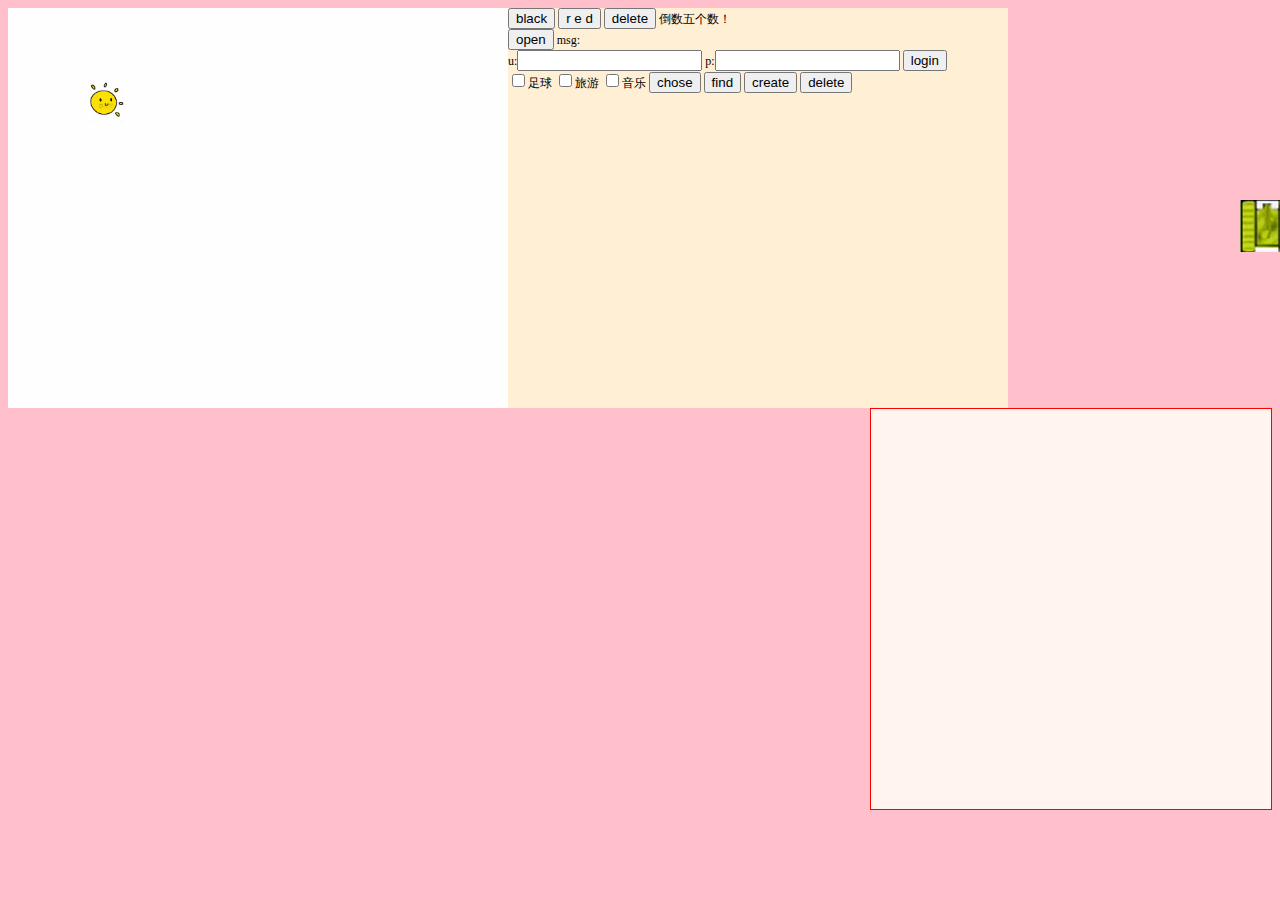
<file: DemoMaliGame/mali.html>
<!DOCTYPE html>
<html lang="en">
<head>
    <meta charset="UTF-8">
    <meta name="viewport" content="width=device-width, initial-scale=1.0">
    <link rel="stylesheet" href="css/style.css">
    <title>Document</title>

</head>
<body onkeydown="hero.move(event)">
    
    <div id="game" class="game">
        <div id="sun" style="top: 10px; left: 10px;">
            <img id="myMa" src="img/sun.gif"/>
        </div>
    </div>
    <div id="cssDriver" class="cssDriver">
        <input type="button" value="black" onclick="chanout(this)"/>
        <input type="button" value="r e d" onclick="chanout(this)"/>
        <input type="button" value="delete" onclick="deletew()"/>
        倒数五个数！
        <span id="showtime"></span><br>
        <input type="button" onclick="inter()" value="open">
        msg:<span id="myspan"></span>
        <form action="index.html">
            u:<input type="text" name="" id="uname">
            p:<input type="password" name="" id="pwd">
            <input type="submit" name="" id="" onclick="return checkU()" value="login">
        </form>
        <input type="checkbox" name="hobby" id="" value="足球">足球
        <input type="checkbox" name="hobby" id="" value="旅游">旅游
        <input type="checkbox" name="hobby" id="" value="音乐">音乐
        <input type="button" onclick="checkH()" value="chose">
        <input type="button" onclick="findTag()" value="find">
        <input type="button" onclick="god()" value="create">
        <input type="button" onclick="godD()" value="delete">
    
    </div>
    <div id="world" style="background-color: seashell; float: right; height: 400px; width: 400px; border: 1px solid red;">
        <div id="tank" style="position: absolute; top: 200px; left: 1240px; background-position-y: 0
        px; background-image: url('img/tank.png'); height: 52px; width: 52px;">
        </div>
    </div>
    <!-- <div class="control">
        <table> 
            <tr>
                <td colspan="3" align="center">
                    keyboard
                </td>
            </tr>
            <tr>
                <td>
                </td>
                <td>
                    <input type="button" value="👆" onclick=" ma01.move('w'),changeTank(this)"/>
                </td>
                <td>
                </td>
            </tr>
            <tr>
                <td>
                    <input type="button" value="👈" onclick="ma01.move('a'),changeTank(this)"/>
                </td>
                <td>
                    
                </td>
                <td>
                    <input type="button" value="👉" onclick="ma01.move('d'),changeTank(this)"/>
                </td>
            </tr>
            <tr>
                <td>
                </td>
                <td>
                    <input type="button" value="👇" onclick="ma01.move('s'),changeTank(this)"/>
                </td>
                <td>
                </td>
            </tr>
        </table>
    </div> -->

</body>
<script language="javascript" src="js/dom.js">
</script>

</html>
</file>
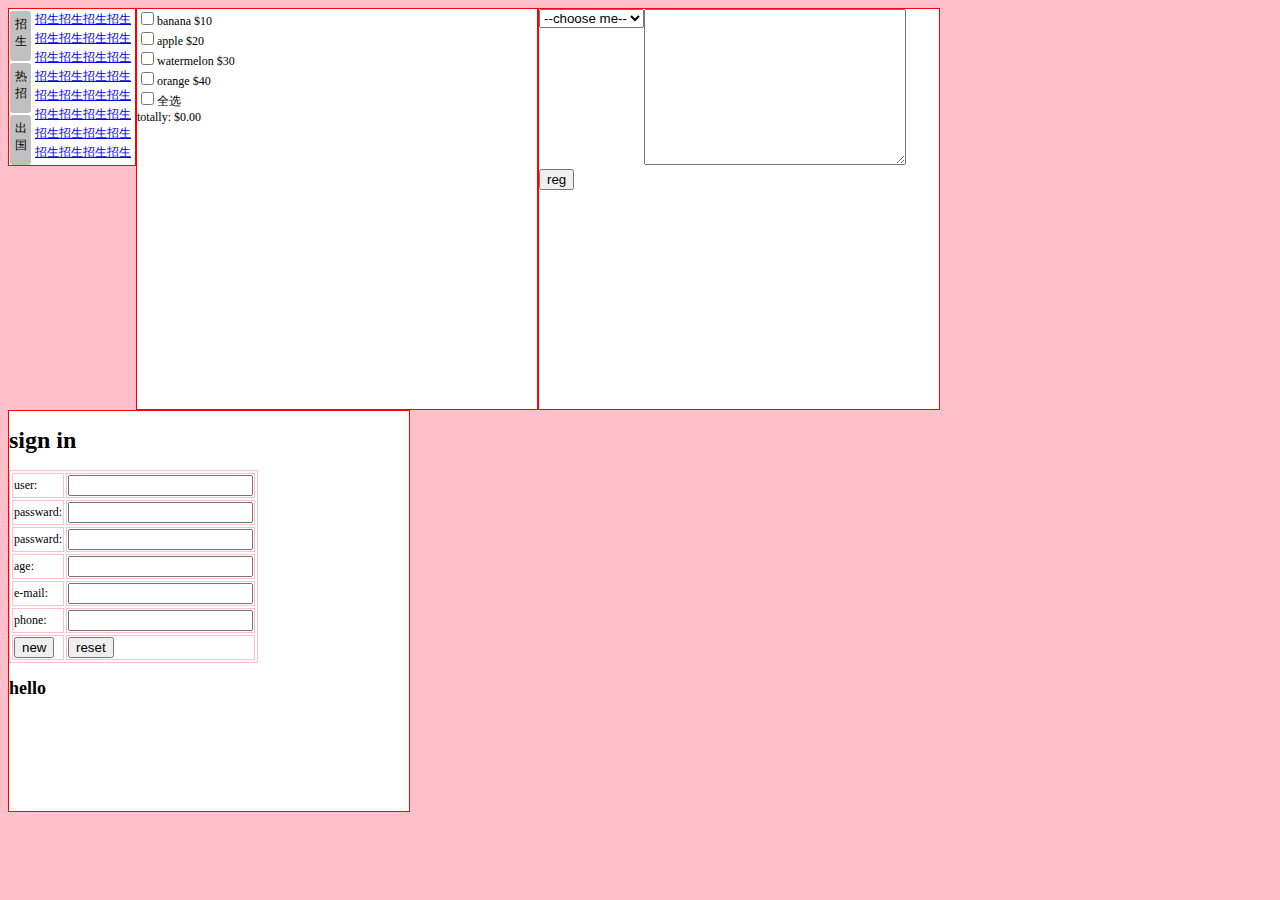
<file: DemoMaliGame/suhu.html>
<!DOCTYPE html>
<html lang="en">
<head>
    <meta charset="UTF-8">
    <meta name="viewport" content="width=device-width, initial-scale=1.0">
    <link rel="stylesheet" href="css/style.css">
    <title>Document</title>
</head>
<body>
    <div class="content">
        <div class="navi">
            <ul>
                <li onmouseover="change('zs',this)"; onmouseout="change2(this)">招生</li>
                <li onmouseover="change('rz',this)"; onmouseout="change2(this)">热招</li>
                <li>出国</li>
            </ul>
        </div>
        <div id="zs" class="zs">
            <ul>
                <li><a href="#">招生招生招生招生</a></li>
                <li><a href="#">招生招生招生招生</a></li>
                <li><a href="#">招生招生招生招生</a></li>
                <li><a href="#">招生招生招生招生</a></li>
                <li><a href="#">招生招生招生招生</a></li>
                <li><a href="#">招生招生招生招生</a></li>
                <li><a href="#">招生招生招生招生</a></li>
                <li><a href="#">招生招生招生招生</a></li>
            </ul>
        </div>
        <div id="rz" class="rz">
            <ul>
                <li><a href="#">热招热招热招热招</a></li>
                <li><a href="#">热招热招热招热招</a></li>
                <li><a href="#">热招热招热招热招</a></li>
                <li><a href="#">热招热招热招热招</a></li>
                <li><a href="#">热招热招热招热招</a></li>
                <li><a href="#">热招热招热招热招</a></li>
                <li><a href="#">热招热招热招热招</a></li>
                <li><a href="#">热招热招热招热招</a></li>
            </ul>
        </div>
    </div>
    <div class="content02">
        <input type="checkbox" value="10" name="fruit" onclick="shop(this)" id="">banana $10<br>
        <input type="checkbox" value="20" name="fruit" onclick="shop(this)" id="">apple $20 <br>
        <input type="checkbox" value="30" name="fruit" onclick="shop(this)" id="">watermelon $30 <br>
        <input type="checkbox" value="40" name="fruit" onclick="shop(this)" id="">orange $40 <br>
        <input type="checkbox" value="all" onclick="selectCheck(this)" id="myselect">全选<br>
        totally: <span id="myspan">$0.00</span>
    </div>
    <div class="content02">
        <select style="float: left;" name="" id="myCourse" onchange="getCourse();">
            <option value="" selected>--choose me--</option>
        </select>
        
        <textarea name="" id="myAres" cols="30" rows="10"></textarea>
        
        <input type="button" value="reg" name="" onclick="reg()" id="">
    </div>
    <div class="content02">
        <h1>sign in</h1>
        <form action="">
            <table>
                <tr>
                    <td>user:</td><td><input type="text" name="username" id=""></td>
                </tr>
                <tr>
                    <td>passward:</td><td><input type="password" name="pwd1" id=""></td>
                </tr>
                <tr>
                    <td>passward:</td><td><input type="password" name="pwd2" id=""></td>
                </tr>
                <tr>
                    <td>age:</td><td><input type="text" name="age" id=""></td>
                </tr>
                <tr>
                    <td>e-mail:</td><td><input type="text" name="email" id=""></td>
                </tr> 
                <tr>
                    <td>phone:</td><td><input type="text" name="phone" id=""></td>
                </tr>
                <tr>
                    <td><input type="submit" name="new" id="" value="new"  onclick="checkinfo()"></td>
                    <td><input type="reset" name="reset" id="" value="reset"></td>
                </tr>
                
            </table>

        </form>
        <span><h2>hello</h3></span>
    </div>
</body>
<script language="javascript" src="js/suhu.js">
</script>
</html>
</file>
<file: DemoMaliGame/css/style.css>
body{
    font-size: 12px;
    height: 600px;
    background-color: pink;
}

img{
    
    width: 50px;
}

table, th, td
{
    border: 1px solid white;
}
table, tr, td
{
    border: 1px solid pink;
}

.game{
    
    width: 500px;
    height: 400px;
    float: left;
    background-color: #FEFEFE;
   
}

#sun{
    padding: 0%;
    position: absolute; 
    width: 51px;
    height: 51px;
    float: right;
    /* border: 1px solid red; */
}

.control{
    width: fit-content;
    margin: 5px 190px;
    border: 3px solid white;
    float: left;
}

.cssDriver{
    position: relative;
    width: 500px;
    height: 400px;
    background-color: papayawhip;
    float: left;
}
/* sufu */
.content{
    width: 126px;
    height: 156px;
    padding: 0px;
    float: left;
    border: 1px solid red;
    background-color: white;
}
.content02{
    width: 400px;
    height: 400px;
    padding: 0px;
    float: left;
    border: 1px solid red;
    background-color: white;
}
.navi{
    width: 21px;
    height: 156px;
    padding: 0px 0px;
    float: left;
    margin-left: 1px;
    /* border: 1px solid red; */
}
.navi ul{
    padding: 0px;
    margin: 0px;
    /* border: 1px solid red; */
}
.navi li{
    border-radius:3px;
    list-style-type: none;
    margin-top: 2px;
    height: 45px;
    width: 21px;
    float: left;
    text-align: center;
    padding-top: 5px;
    background-color: silver;
}
.zs,.rz{
    margin-left: 2px;
    width: 100px;
    height: 156px;
    /* background-color: silver; */
    /* border: 1px solid red; */
    float: left; 
}
.rz{
    display: none;
}
.zs ul,.rz ul{
    margin: 2px 0px;
    padding: 0px;
    margin-left: 0px;
    float: left;
}
.zs ul li,.rz ul li{
    
    height: 19px;
    padding-left: 2px;
    /* border: 1px solid red; */
    list-style-type: none;
}
</file>
